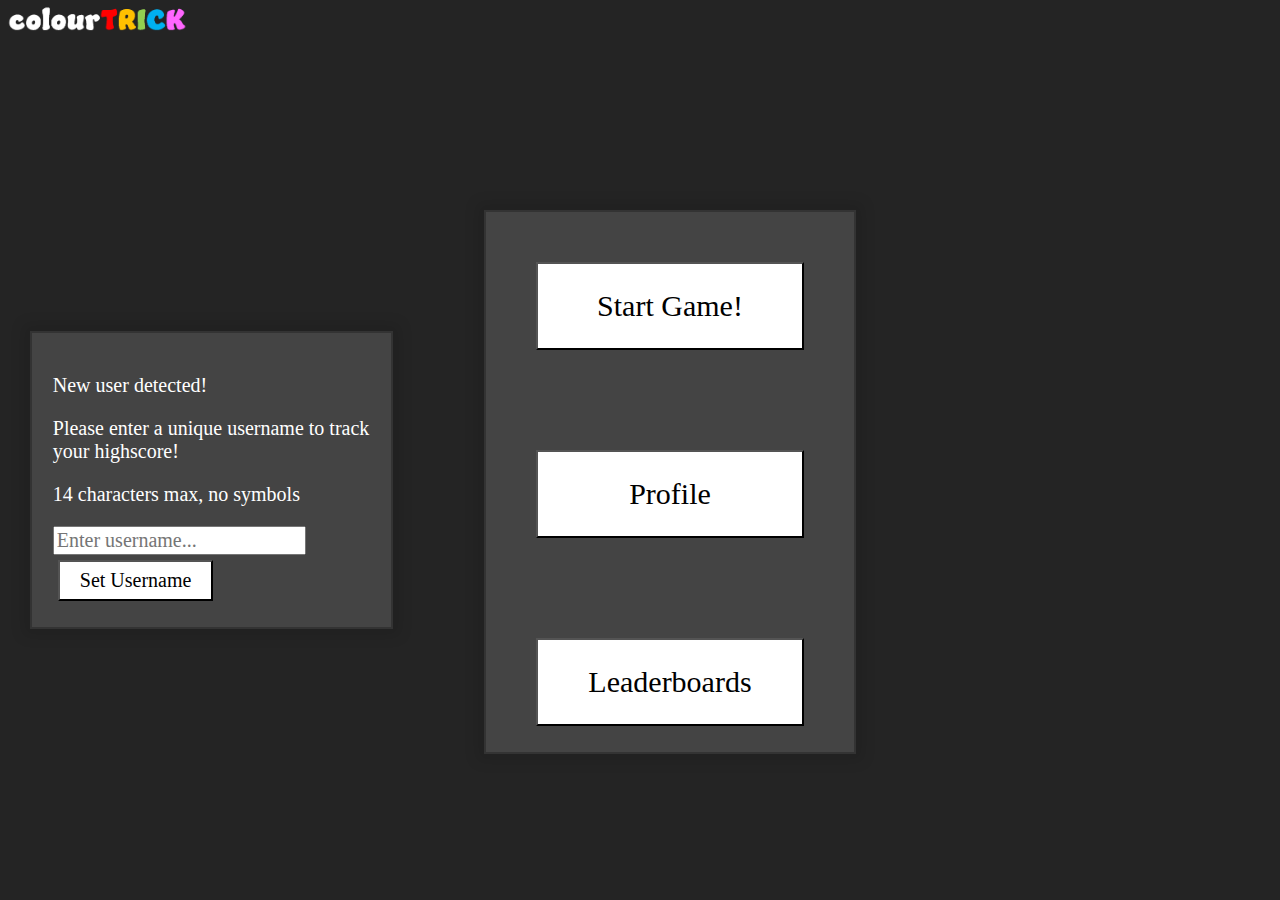
<file: index.html>
<!DOCTYPE html>
<html>

<head>
    <meta charset="UTF-8">
    <link rel="stylesheet" href="stylesheets/styling.css" type="text/css" id="webstyle" />
    <script src="scripts/coding.js"></script>
</head>

<body onload="checkUser()">
    <form name="newHighscorePrompt" style="display: none;">
        <input type="text" name="usernameForm" id="usernameForm" placeholder="user">
        <input type="text" name="highscoreForm" id="highscoreForm" placeholder="highscore">
    </form>
    <div class="grid-container">
        <div class="navigation">
            <nav id="navbar">
                <img id="logo" alt="colourtrick" src="images/logo.png" style="width:180px;height:38px"></a>
                
            </nav>
        </div>
        <div class="content">
            <button type="button" id="btnstart" class="menubuttons" onclick="enterGame()">Start Game!</button>
            <button type="button" id="btnprofile" class="menubuttons" onclick="showProfile()">Profile</button>
            <button type="button" id="btnlb" class="menubuttons" onclick="">Leaderboards</button>
        </div>
        <div id="newUserWindow" style="display: none;">
            <form class="newUserPrompt">
                <p><span id="newUserText">New user</span> detected!</p>
                <p>
                <p>Please enter a unique username to track your highscore!</p>
                <p id="usernameCriteria">14 characters max, no symbols</p>
                <input type="text" id="usernameInput" placeholder="Enter username...">
                <button type="submit" class="profileButton" onclick="getUsername()">Set Username</button>
            </form>
        </div>

        <div id="userProfile" style="display: none;">
            <p id="profileUsername">User ID: </p>
            <p id="profileHighscore">Highscore: </p>
            <p id="profileRank">Rank: </p>
            <button type="button" class="profileButton" onclick="submitHighscore()">Submit Highscore!</button>
            <button type="button" id="clearData" onclick="clearUserData()">CLEAR DATA</button>
        </div>
    </div>
</body>

</html>
</file>
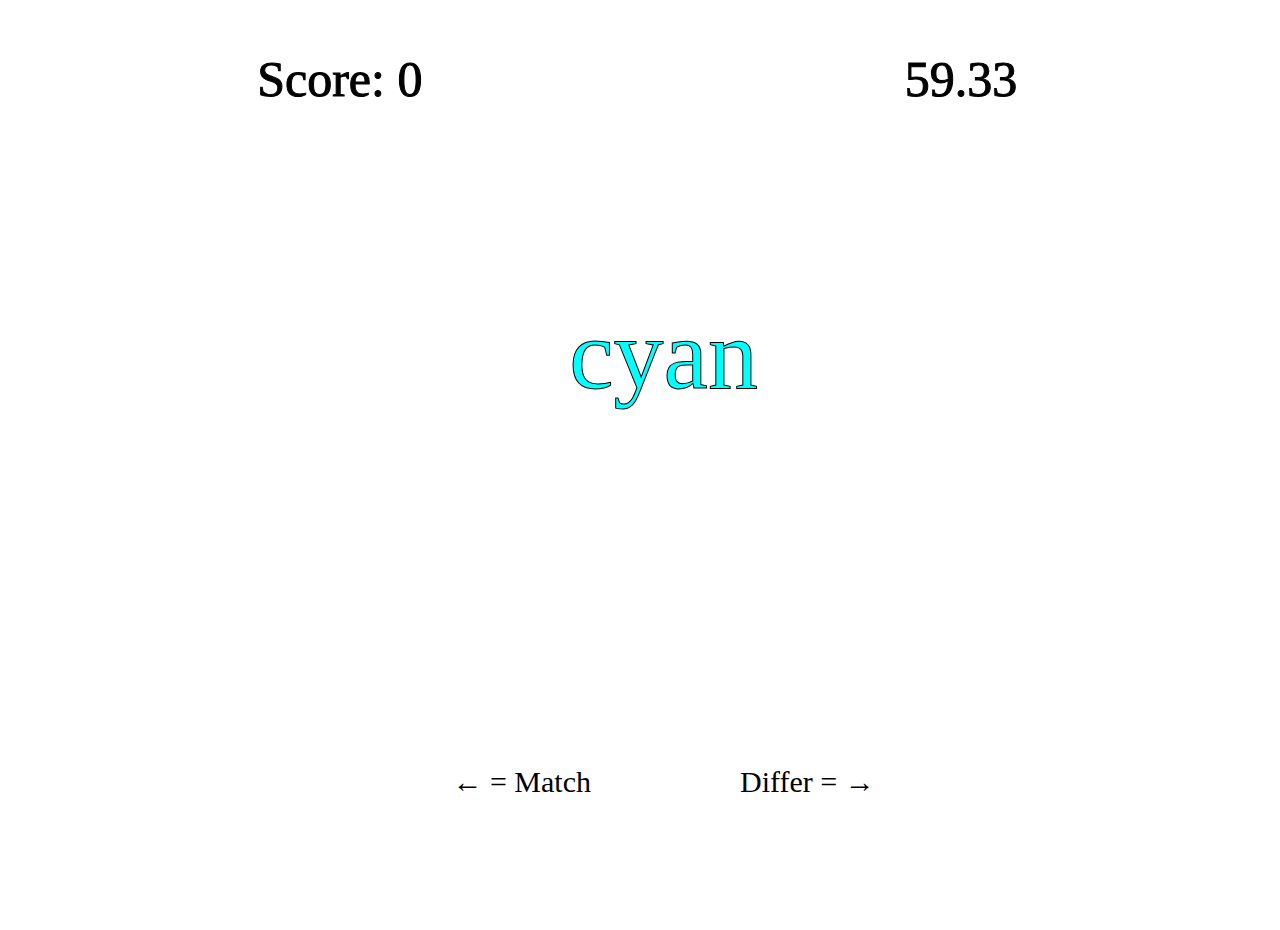
<file: game.html>
<!DOCTYPE html>
<html>

<head>
    <meta charset="UTF-8">
    <link rel="stylesheet" href="stylesheets/gamestyling.css" type="text/css" id="webstyle" />
    <script src="scripts/coding.js"></script>
</head>
<style>
    #main {
        -webkit-text-stroke: 1px black;
        font-size: 100px;
    }

    #timer {
        -webkit-text-stroke: 1px black;
        font-size: 50px;
    }

    #score {
        -webkit-text-stroke: 1px black;
        font-size: 50px;
    }
</style>

<audio id="press" src="/audio/press.mp3"></audio>
<audio id="fail" src="/audio/fail.mp3"></audio>


<body onload="startGame()">
    <div class="grid-container">
        <div class="gamespace">
            <p id="main">Game</p>
            <div class="buttonsSpace">
                <button type="button" id="homeButton" class="gamebuttons" style="display: none;"
                    onclick="goHome();">Home</button>
                <button type="button" id="retryButton" class="gamebuttons" style="display: none;"
                    onclick="startGame();">Retry</button>

            </div>
        </div>
        <div class="timerspace">
            <p id="timer">Timer:</p>
        </div>
        <div class="scorespace">
            <p id="score">Score: 0</p>
        </div>
        <p id="guideMatch">← = Match</p>
        <p id="guideDifference">Differ = →</p>
    </div>
</body>

</html>
</file>
<file: stylesheets/styling.css>
* {
    font-size: 100%;
    font-family: "Lucida Console";
}


.grid-container {
    max-width: 100%;
    max-height: 100%;
    display: grid;
    grid-template-rows: 20% 60% 20%;
    grid-template-columns: 33% 34% 33%;
    grid-gap: 30px;
    width: 100%;
    height: 100%;
}

.navigation {
    max-width: 100%;
    max-height: 100%;
    grid-column-start: 1;
    grid-column-end: 5;
}

#navbar {
    display: flex;
    justify-content: left;
    grid-column-start: 1;
    grid-column-end: 4;
    position: relative;
    top: 2%;
    left: 0.5%;
    width: 100%;
    margin-bottom: 3%;
}

.content {
    grid-column-start: 2;
    background-color: rgba(92, 91, 91, 0.582);
    margin: auto;
    display: flex;
    max-width: 100%;
    max-height: 100%;
    width: auto;
    height: auto;
    flex-direction: column;
    border: 2px solid rgba(0, 0, 0, 0.25);
    box-shadow: 0px 0px 13px 7px rgba(0, 0, 0, 0.10);

}


.menubuttons {
    margin: 50px;
    padding: 25px 50px;
    color: black;
    background-color: white;
    font-size: 30px;
    text-align: center;
    cursor: pointer;
}

.menubuttons:hover {
    background: linear-gradient(rgba(231, 241, 246, 0.05), rgba(68, 67, 67, 0.75));
    animation: changeColour 1s, changeTextWhite 0.25s, rainbowzBorders 10s infinite;
    animation-fill-mode: forwards;
}

.menubuttons:active {
    background: rgb(109, 109, 109);
}

#newUserWindow {
    grid-column-start: 1;
    grid-row-start: 2;
    background-color: rgba(92, 91, 91, 0.582);
    display: flex;
    margin:auto;
    max-width: 75%;
    max-height: 75%;
    align-self:center;
    padding: 5%;
    flex-direction: column;
    border: 2px solid rgba(0, 0, 0, 0.25);
    box-shadow: 0px 0px 13px 7px rgba(0, 0, 0, 0.10);
}

.newUserPrompt {
    color: white;
    font-size: 20px;
}
#newUserText{
    animation: rainbowz 10s infinite;
}

.profileButton{
    margin: 5px;
    padding: 7px 20px;
    color: black;
    background-color: white;
    text-align: center;
    cursor: pointer;


    font-size: 20px;
    text-align: center;
    cursor: pointer;
}
.profileButton:hover{
    background: linear-gradient(rgba(231, 241, 246, 0.05), rgba(68, 67, 67, 0.75));
    animation: changeColour 1s, changeTextWhite 0.25s, rainbowzBorders 10s infinite;
    animation-fill-mode: forwards;
}

.profileButton:active{
    background: rgb(109, 109, 109);
}



#userProfile {
    grid-column-start: 1;
    grid-row-start: 2;
    background-color: rgba(92, 91, 91, 0.582);
    display: flex;
    margin:auto;
    max-width: 75%;
    max-height: 75%;
    align-self:center;
    padding: 5%;
    flex-direction: column;
    border: 2px solid rgba(0, 0, 0, 0.25);
    box-shadow: 0px 0px 13px 7px rgba(0, 0, 0, 0.10);
    color: white;
    font-size: 20px;
}





@keyframes changeColour {
    from {
        background-color: inherit, inherit, inherit, 0.75;
    }

    to {
        background-color: rgb(20, 20, 20);
    }
}

@keyframes changeTextWhite{
    from{
        color: black;
    }
    to{
        color:white;
    }   
}

@keyframes rainbowzBorders{
    0% {border-color: red;}
    7% {border-color: orange;}
    15% {border-color: yellow;}
    22% {border-color: rgb(7, 219, 7);}
    30% {border-color: rgb(0, 153, 255);}
    37% {border-color: rgb(255, 0, 221);}
    45% {border-color: violet;}
    53% {border-color: violet;}
    60% {border-color: rgb(255, 0, 221);}
    67% {border-color: rgb(0, 153, 255);}
    75% {border-color: rgb(7, 219, 7);}
    83% {border-color: yellow;}
    91% {border-color: orange;}
    100% {border-color: red;}
}

@keyframes rainbowz {
    0% {color: red;}
    7% {color: orange;}
    15% {color: yellow;}
    22% {color: rgb(7, 219, 7);}
    30% {color: rgb(0, 153, 255);}
    37% {color: rgb(255, 0, 221);}
    45% {color: violet;}
    53% {color: violet;}
    60% {color: rgb(255, 0, 221);}
    67% {color: rgb(0, 153, 255);}
    75% {color: rgb(7, 219, 7);}
    83% {color: yellow;}
    91% {color: orange;}
    100% {color: red;}
}

html, body {
    margin: 0;
    height: 100%;
}

body {
    background-color: rgb(36, 36, 36);
    max-width: 100%;
    overflow-x: hidden;
}
</file>
<file: stylesheets/gamestyling.css>
* {
    font-size: 100%;
    font-family: "Lucida Console";
}


.grid-container {
    max-width: 100%;
    max-height: 100%;
    display: grid;
    grid-template-rows: 25% 50% 25%;
    grid-template-columns: 33% 33% 33%;
    grid-gap: 30px;
    width: 100%;
    height: 100%;
}

.gamebuttons {
    margin: 50px;
    padding: 25px 50px;
    color: black;
    background-color: white;
    font-size: 30px;
    text-align: center;
    cursor: pointer;
}
.gamebuttons:hover {
    background: linear-gradient(rgba(231, 241, 246, 0.05), rgba(68, 67, 67, 0.75));
    animation: changeColour 0.25s, changeTextWhite 0.25s;
    animation-fill-mode: forwards;
}

.gamespace{
    align-items: center;
    grid-column-start: 2;
    grid-row-start: 2;
    grid-column: 2;
    grid-row-end: 2;
    background-color: white;
    display: flex;  
    flex-direction: column;
}

.timerspace{
    grid-column: 3;
    grid-row-start: 1;
}

.scorespace{
    grid-column: 1;
    grid-row-start: 1;
    align-items:flex-end;
}

#main {

    text-align: center;
    background-color: rgb(255, 255, 255);
    border-radius: 0px;
    margin: 0px;
    padding: 10%;

}

#retry{
    text-align:center;
    margin: 0;
}

#timer{
    text-align:left;
}

#score {
    text-align: right;
}

#guideMatch{
    grid-column-start: 2;
    grid-row-start: 3;
    text-align: left;
    font-size: 30px;
}
#guideDifference{
    grid-column-start: 2;
    grid-row-start: 3;
    text-align: right;
    font-size: 30px;
}

.playNewComboAnimation{
    animation: newCombo 0.1s;
}

.playNoTimeAnimation{
    animation: noTime 0.75s infinite;
}


@keyframes changeColour {
    from {
        background-color: inherit, inherit, inherit, 0.75;
    }

    to {
        background-color: rgb(116, 116, 116);
    }
}

@keyframes changeTextWhite{
    from{
        color: black;
    }
    to{
        color:white;
    }
}

@keyframes rainbowz {
    0% {color: red;}
    7% {color: orange;}
    15% {color: yellow;}
    22% {color: rgb(7, 219, 7);}
    30% {color: rgb(0, 153, 255);}
    37% {color: rgb(255, 0, 221);}
    45% {color: violet;}
    53% {color: violet;}
    60% {color: rgb(255, 0, 221);}
    67% {color: rgb(0, 153, 255);}
    75% {color: rgb(7, 219, 7);}
    83% {color: yellow;}
    91% {color: orange;}
    100% {color: red;}
}

@keyframes newCombo{
    0%{ transform: scale(3,3) rotate(-15deg); }
    33%{ transform: scale(2,2) rotate(-5deg); }
    66%{ transform: scale(1.5,1.5) rotate(0deg); }
    100%{ transform: scale(1,1); }

}

@keyframes noTime {
    0% {color: black;}
    50%{color: red;}
    100% {color: black;}
}


html, body {
    margin: 0;
    height: 100%;
}

body {
    background-color: rgb(255, 255, 255);
    max-width: 100%;
    overflow-x: hidden;
}
</file>
